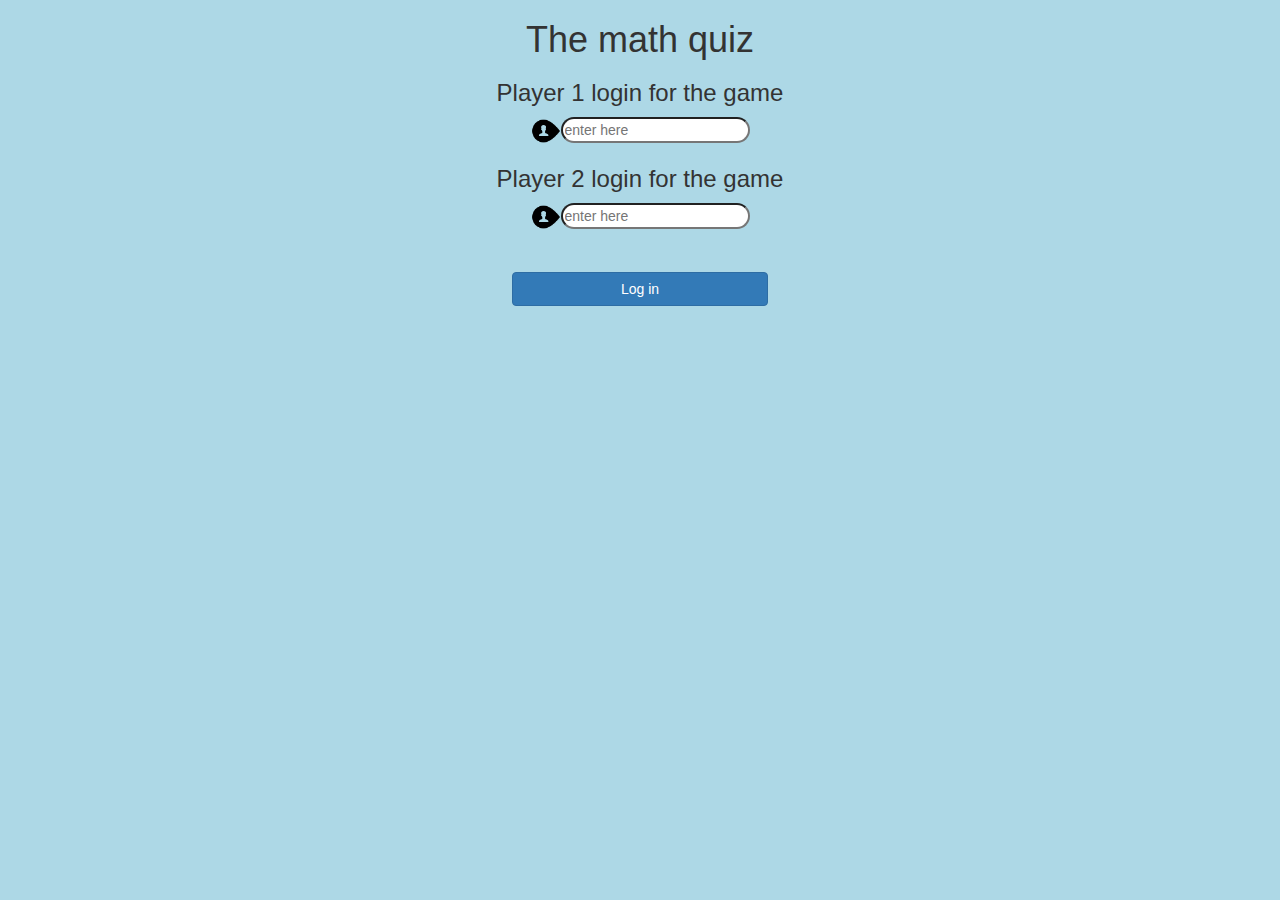
<file: project_92/index.html>
<html>
    <head>
        <title>The math quiz</title>
        <meta name="viewport" content="width=device-width, initial-scale=1">
<link rel="stylesheet" href="https://maxcdn.bootstrapcdn.com/bootstrap/3.4.0/css/bootstrap.min.css">
<script src="https://ajax.googleapis.com/ajax/libs/jquery/3.4.1/jquery.min.js"></script>
<script src="https://maxcdn.bootstrapcdn.com/bootstrap/3.4.0/js/bootstrap.min.js"></script>

<link rel="stylesheet" type="text/css" href="style.css">


    </head>

    <body>
       <center>
           <h1>The math quiz</h1>
           <div>
              <h3>Player 1 login for the game</h3>
              <img src="icons8-username-50.png"><input type="text" id="player_1_username" placeholder="enter here">
              <br> 
           </div>

           <div>
            <h3>Player 2 login for the game</h3>
            <img src="icons8-username-50.png"><input type="text" id="player_2_username" placeholder="enter here">
            <br> 
         </div>
         <br>
         <br>
         <button id="log" class="btn btn-primary" onclick="addUser();">Log in</button>
       </center> 
    </body>
    <script src="main.js"></script>
</html>
</file>
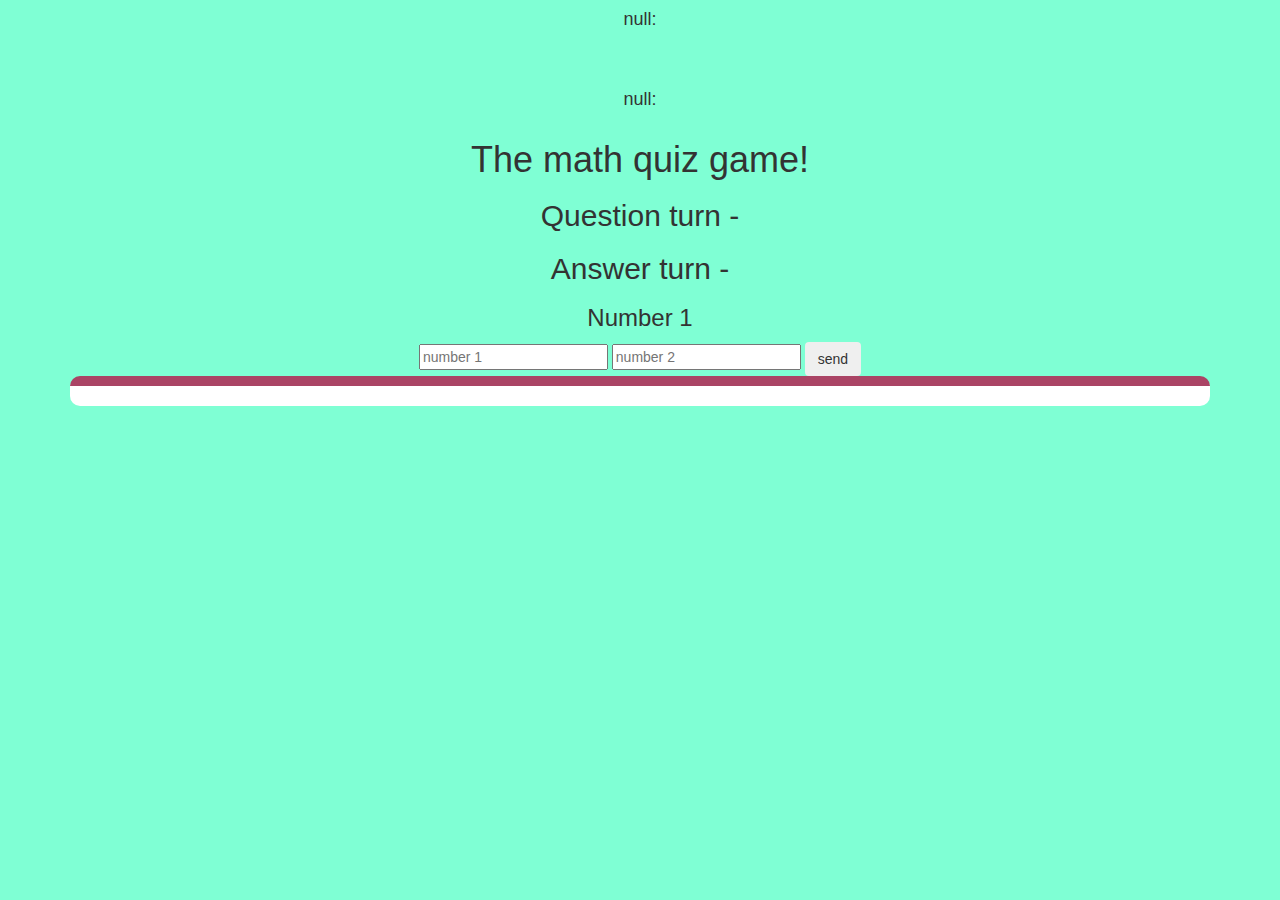
<file: project_92/quizgame.html>
<!DOCTYPE html>
<html>
<head>
  <title>Guess The Word</title>

<meta name="viewport" content="width=device-width, initial-scale=1">
<link rel="stylesheet" href="https://maxcdn.bootstrapcdn.com/bootstrap/3.4.0/css/bootstrap.min.css">
<script src="https://ajax.googleapis.com/ajax/libs/jquery/3.4.1/jquery.min.js"></script>
<script src="https://maxcdn.bootstrapcdn.com/bootstrap/3.4.0/js/bootstrap.min.js"></script>

<link rel="stylesheet" type="text/css" href="quizgame.css">
</head>
<body>

<h4 id="player1_name"><span id="player1_score"></span></h4>
<br>
<br>
<h4 id="player2_name"><span id="player2_score"></span></h4>
<div class="container">
    <center>
      <h1>The math quiz game!</h1>
      <h2>Question turn - <span id="player_question"></span></h2>
      <h2>Answer turn - <span id="player_answer"></span></h2>
      <h3>Number 1</h3>
      <input id="number1" placeholder="number 1" type="text">
      <input id="number2" placeholder="number 2" type="text">
      <button id="send_button" class="btn btn-succsses" onclick="send();">send</button>
    </center>
    <div id="output" style="align-content: flex-end;"></div>
    </div>
</div>
<script src="quizgame.js"></script>
</body>
</html>
</file>
<file: project_92/style.css>
body
{
    background: lightblue;
}

    .login_div1 , .login_div2
    {
        background: white;
        padding: 10px;
        float: none;
        border-radius: 15px;
    }


#player1_name , #player2_name
{
    display: inline-block;
    margin-left: 20px;
}
#word
{
    width: 60%;
}
#word_display
{
    letter-spacing: 5px;
}
#output
{
background: white;
border-radius: 10px;
border-top: 10px solid #AA4465;
padding: 10px;
float: none;
text-align: left;
}

button{
    width: 20%;
    border-radius: 20px;
    background-color: aqua;
}

input{
    border-radius: 15px;
}
img{
    height: 30;
    width: 30;
}
</file>
<file: project_92/quizgame.css>
body{
    background-color: aquamarine;
    text-align: center;
}

#output{
    background: white;
    border-radius: 10px;
    border-top: 10px solid #AA4465;
    padding: 10px;
    float: none;
    text-align: left;
}
</file>
